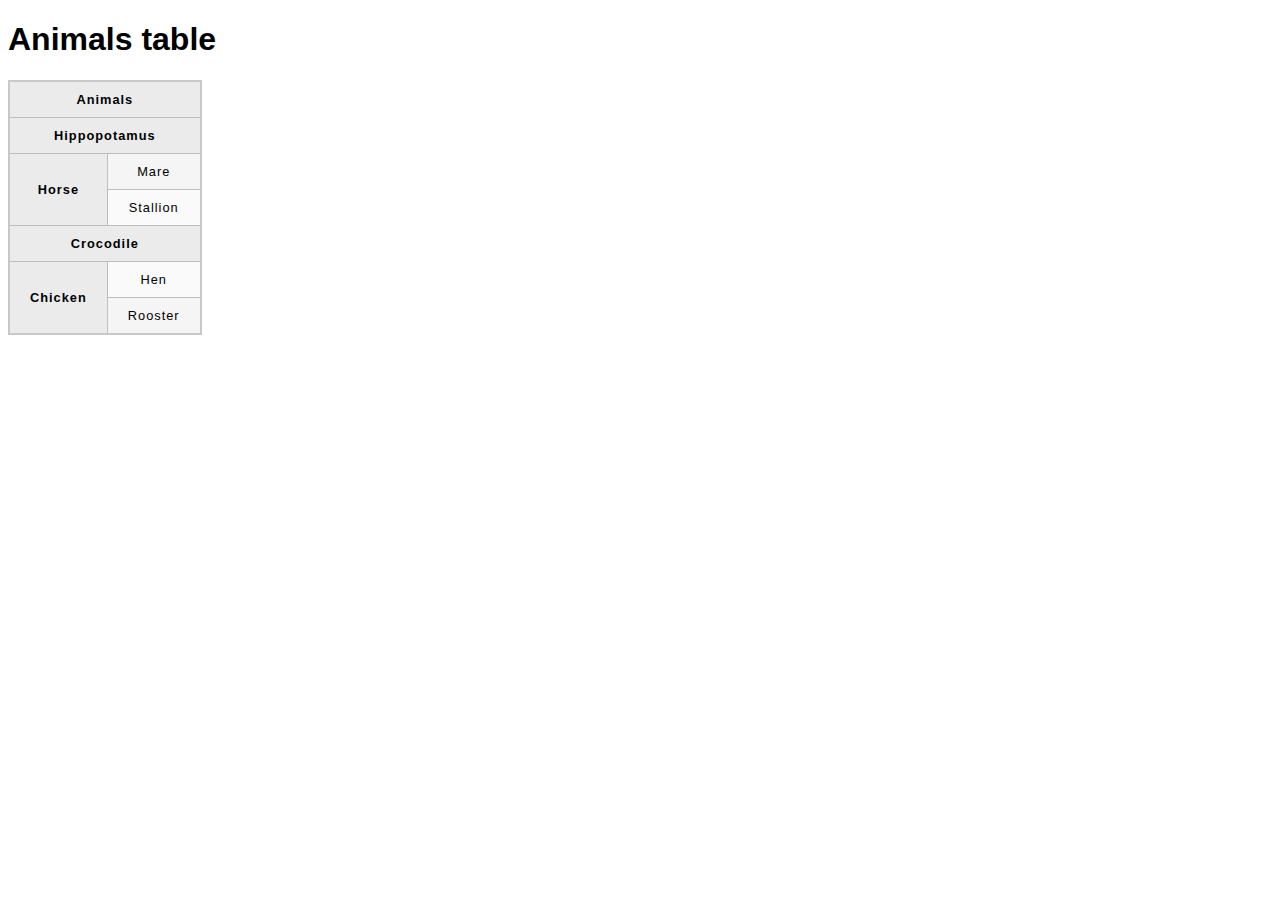
<file: animals-table/index.html>
<!DOCTYPE html>
<html>
  <head>
    <meta charset="utf-8">
    <title>Animals table</title>
    <link href="./styles.css" rel="stylesheet" type="text/css">
  </head>
  <body>
    <h1>Animals table</h1>

    <table>
      <tr>
        <th colspan="2">Animals</th>
      </tr>
      <tr>
        <th colspan="2">Hippopotamus</th>
      </tr>
      <tr>
        <th rowspan="2">Horse</th>
        <td>Mare</td>
      </tr>
      <tr>
        <td>Stallion</td>
      </tr>
      <tr>
        <th colspan="2">Crocodile</th>
      </tr>
      <tr>
        <th rowspan="2">Chicken</th>
        <td>Hen</td>
      </tr>
      <tr>
        <td>Rooster</td>
      </tr>
    </table>


  </body>
</html>
</file>
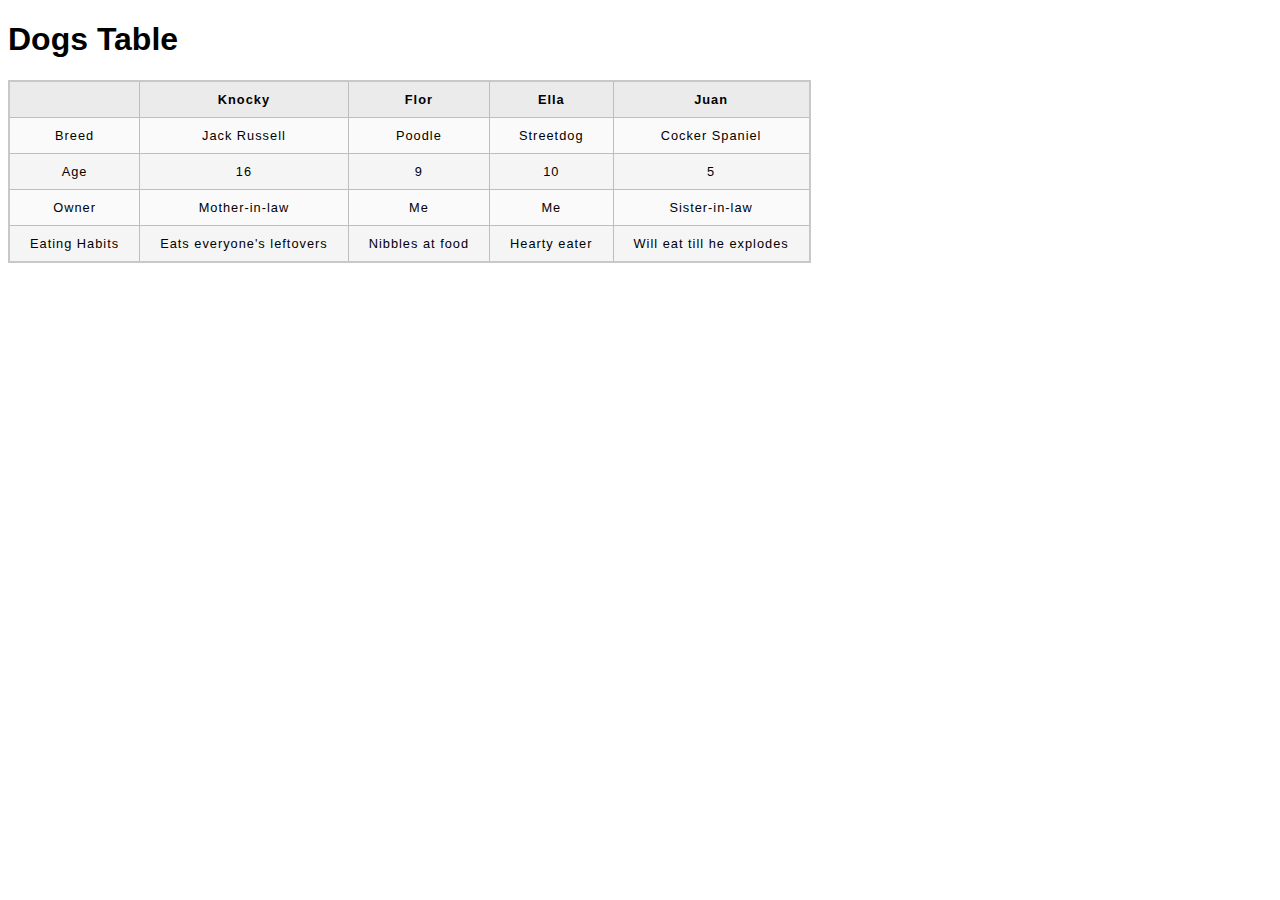
<file: dogs-table/index.html>
<!DOCTYPE html>
<html lang="en">
<head>
    <meta charset="UTF-8">
    <meta http-equiv="X-UA-Compatible" content="IE=edge">
    <meta name="viewport" content="width=device-width, initial-scale=1.0">
    <title>Document</title>
    <link rel="stylesheet" href="./styles.css">
</head>
<body>
    <h1>Dogs Table</h1>

    <table>
      <tr>
        <th>&nbsp;</th>
        <th>Knocky</th>
        <th>Flor</th>
        <th>Ella</th>
        <th>Juan</th>
      </tr>
      <tr>
        <td>Breed</td>
        <td>Jack Russell</td>
        <td>Poodle</td>
        <td>Streetdog</td>
        <td>Cocker Spaniel</td>
      </tr>
      <tr>
        <td>Age</td>
        <td>16</td>
        <td>9</td>
        <td>10</td>
        <td>5</td>
      </tr>
      <tr>
        <td>Owner</td>
        <td>Mother-in-law</td>
        <td>Me</td>
        <td>Me</td>
        <td>Sister-in-law</td>
      </tr>
      <tr>
        <td>Eating Habits</td>
        <td>Eats everyone's leftovers</td>
        <td>Nibbles at food</td>
        <td>Hearty eater</td>
        <td>Will eat till he explodes</td>
      </tr>
    </table>


  </body>
</html>
</file>
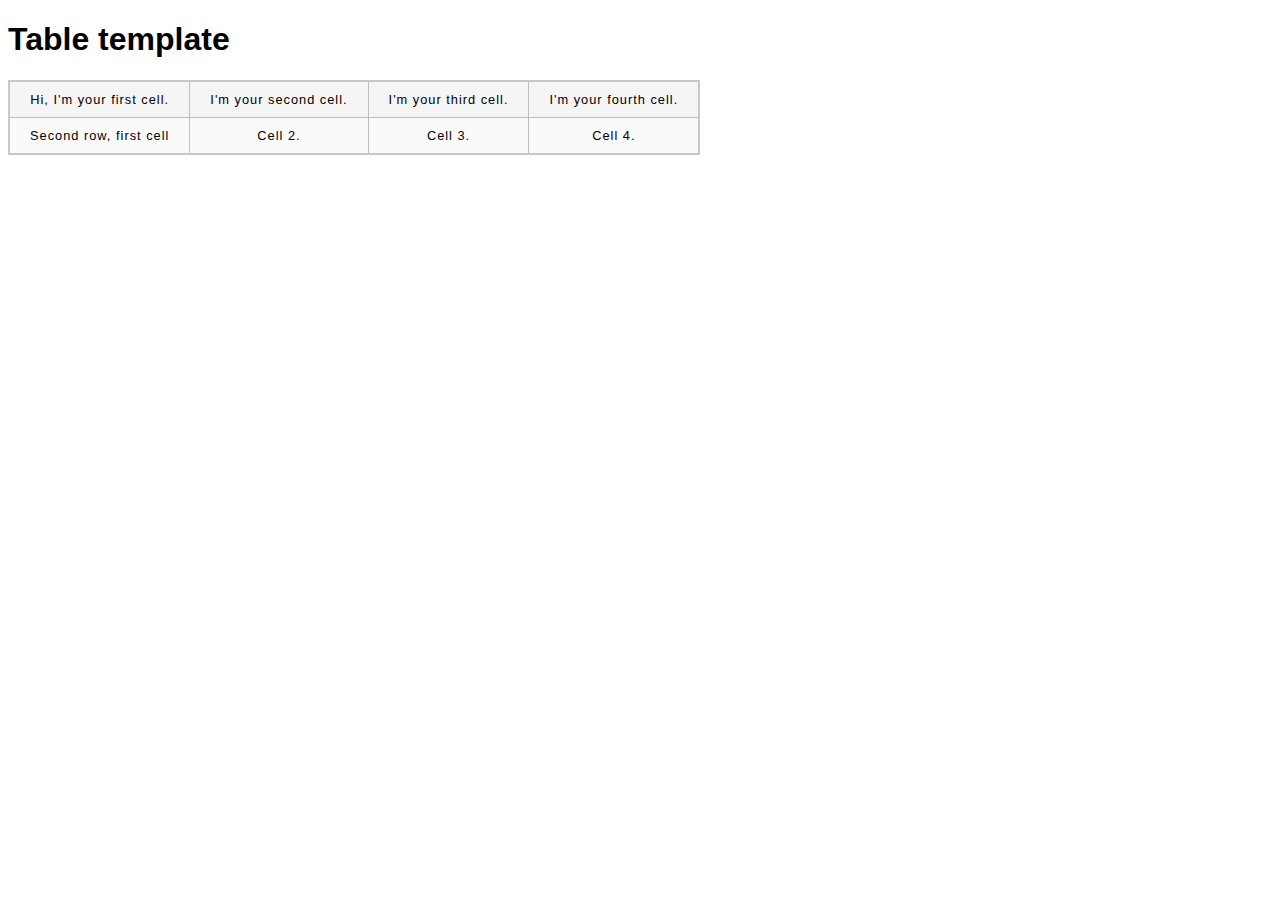
<file: first-table/index.html>
<!DOCTYPE html>
<html>
  <head>
    <meta charset="utf-8">
    <title>Table template</title>
    <link href="./styles.css" rel="stylesheet" type="text/css">
  </head>
  <body>
    <h1>Table template</h1>
    <table>
        <tr>
            <td>Hi, I'm your first cell.</td>
            <td>I'm your second cell.</td>
            <td>I'm your third cell.</td>
            <td>I'm your fourth cell.</td>
        </tr>
        <tr>
            <td>Second row, first cell</td>
            <td>Cell 2.</td>
            <td>Cell 3.</td>
            <td>Cell 4.</td>
        </tr>      
    </table>


  </body>
</html>
</file>
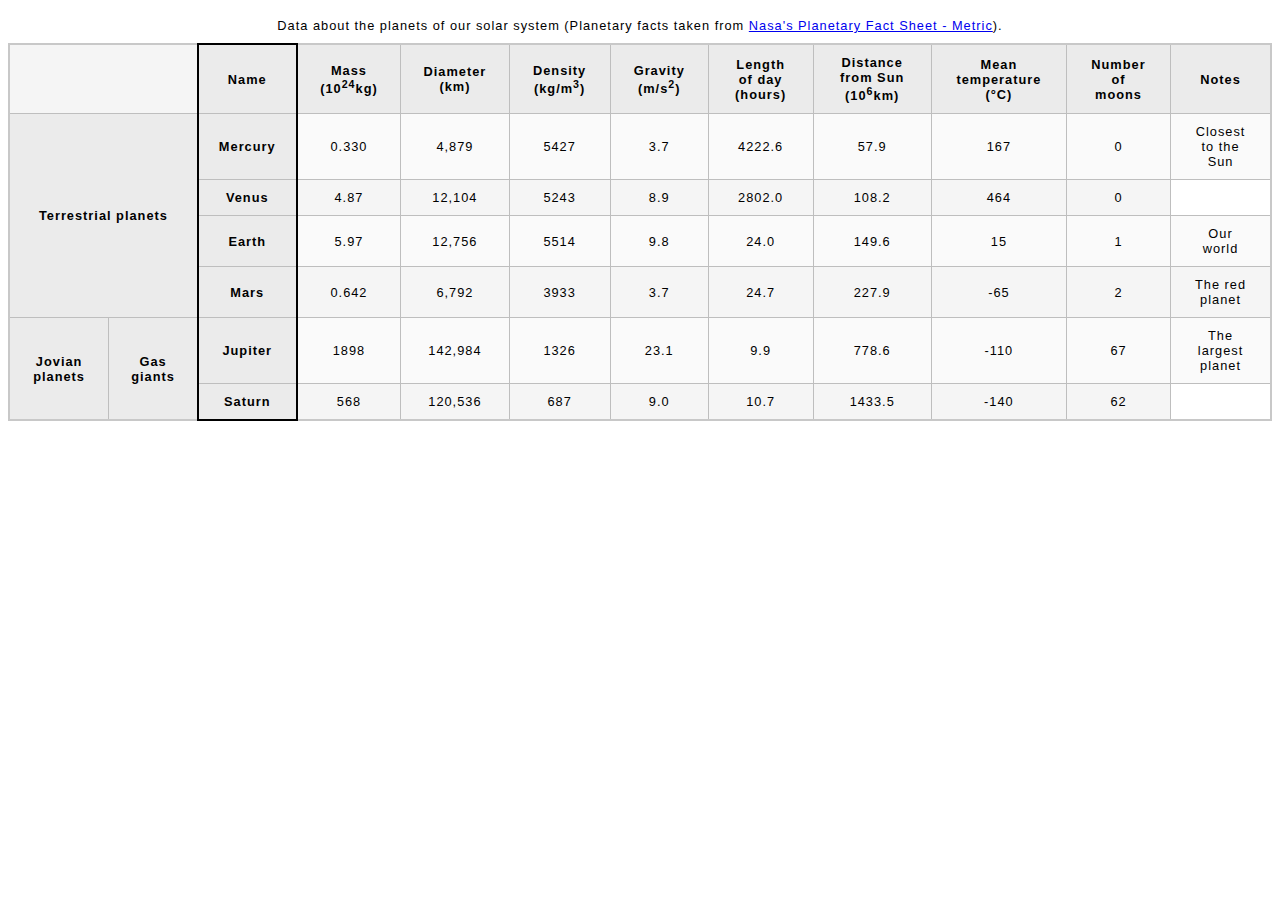
<file: planets-table/index.html>
<!DOCTYPE html>
<html lang="en">

<head>
    <meta charset="UTF-8">
    <meta http-equiv="X-UA-Compatible" content="IE=edge">
    <meta name="viewport" content="width=device-width, initial-scale=1.0">
    <title>Planets</title>
    <link rel="stylesheet" href="./styles.css">
</head>

<body>
    <table>
        <caption>Data about the planets of our solar system (Planetary facts taken from <a
                href="http://nssdc.gsfc.nasa.gov/planetary/factsheet/">Nasa's Planetary Fact Sheet - Metric</a>).
        </caption>
        <tbody>
            <colgroup>
                <col>
                <col>
                <col style="border:2px solid #000000;">
            </colgroup>
            <tr>
                <td colspan="2"></td>
                <th scope="col">Name</th>
                <th scope="col">Mass (10<sup>24</sup>kg)</th>
                <th scope="col">Diameter (km)</th>
                <th scope="col">Density (kg/m<sup>3</sup>)</th>
                <th scope="col">Gravity (m/s<sup>2</sup>)</th>
                <th scope="col">Length of day (hours)</th>
                <th scope="col">Distance from Sun (10<sup>6</sup>km)</th>
                <th scope="col">Mean temperature (°C)</th>
                <th scope="col">Number of moons</th>
                <th scope="col">Notes</th>
            </tr>
            <tr>
                <th rowspan="4" colspan="2" scope="rowgroup">Terrestrial planets</th>
                <th scope="row">Mercury</th>
                <td>0.330</td>
                <td>4,879</td>
                <td>5427</td>
                <td>3.7</td>
                <td>4222.6</td>
                <td>57.9</td>
                <td>167</td>
                <td>0</td>
                <td>Closest to the Sun</td>
            </tr>
            <tr>
                <th scope="row">Venus</th>
                <td>4.87</td>
                <td>12,104</td>
                <td>5243</td>
                <td>8.9</td>
                <td>2802.0</td>
                <td>108.2</td>
                <td>464</td>
                <td>0</td>
            </tr>
            <tr>
                <th scope="row">Earth</th>
                <td>5.97</td>
                <td>12,756</td>
                <td>5514</td>
                <td>9.8</td>
                <td>24.0</td>
                <td>149.6</td>
                <td>15</td>
                <td>1</td>
                <td>Our world</td>
            </tr>
            <tr>
                <th scope="row">Mars</th>
                <td>0.642</td>
                <td>6,792</td>
                <td>3933</td>
                <td>3.7</td>
                <td>24.7</td>
                <td>227.9</td>
                <td>-65</td>
                <td>2</td>
                <td>The red planet</td>
            </tr>
            <tr>
                <th rowspan="2">Jovian planets</th>
                <th rowspan="2">Gas giants</th>
                <th scope="row">Jupiter</th>
                <td>1898</td>
                <td>142,984</td>
                <td>1326</td>
                <td>23.1</td>
                <td>9.9</td>
                <td> 778.6</td>
                <td>-110</td>
                <td>67</td>
                <td>The largest planet</td>
            </tr>
            <tr>
                <th scope="row">Saturn</th>
                <td>568</td>
                <td>120,536</td>
                <td>687</td>
                <td>9.0</td>
                <td>10.7</td>
                <td>1433.5</td>
                <td>-140 </td>
                <td>62</td>
            </tr>
        </tbody>
    </table>
</body>

</html>


<!-- https://developer.mozilla.org/en-US/docs/Learn/HTML/Tables/Structuring_planet_data -->
</file>
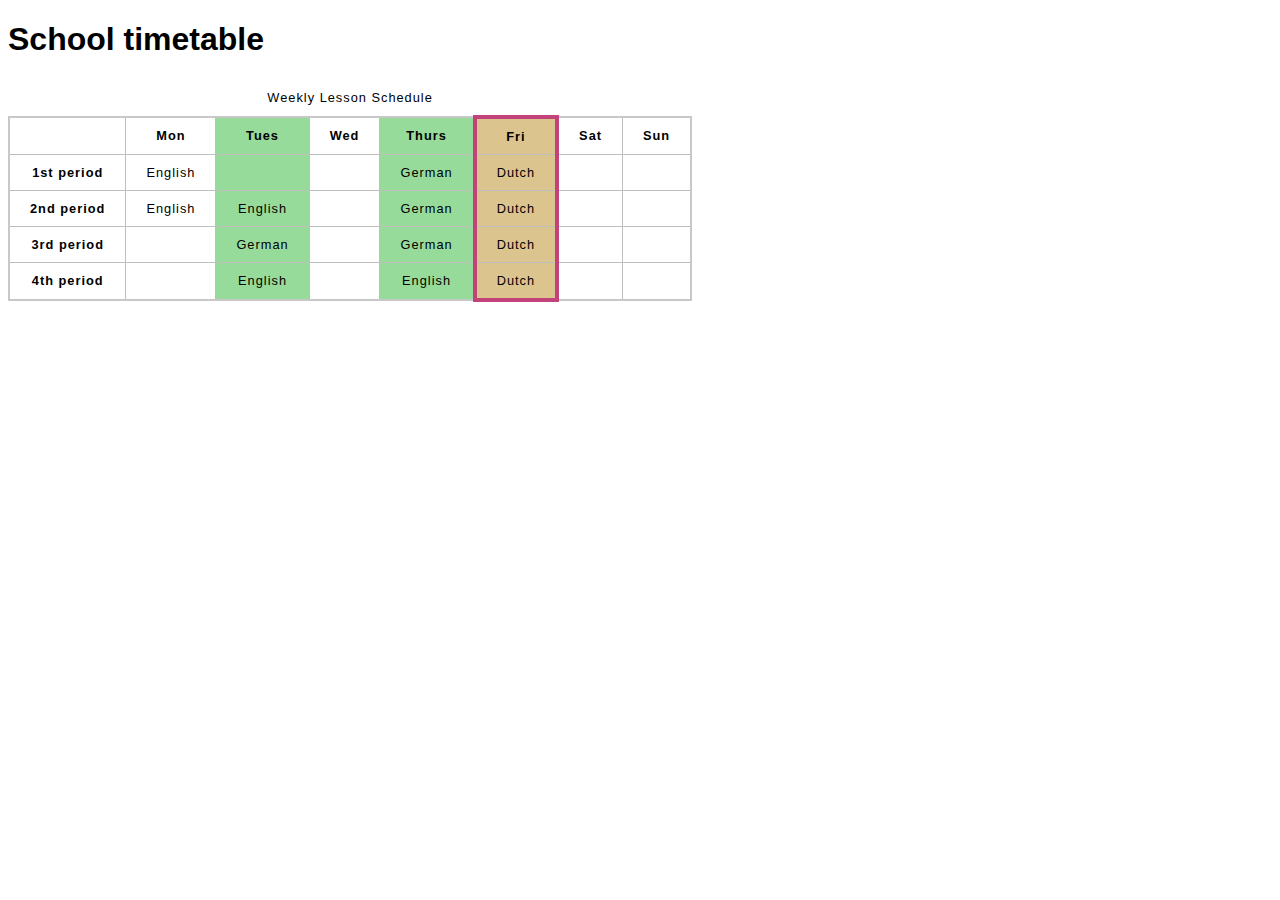
<file: timetable/index.html>
<!DOCTYPE html>
<html>
  <head>
    <meta charset="utf-8">
    <title>School timetable</title>
    <style>
    html {
      font-family: sans-serif;
    }

    table {
      border-collapse: collapse;
      border: 2px solid rgb(200,200,200);
      letter-spacing: 1px;
      font-size: 0.8rem;
    }

    td, th {
      border: 1px solid rgb(190,190,190);
      padding: 10px 20px;
    }

    td {
      text-align: center;
    }

    caption {
      padding: 10px;
    }
    </style>
  </head>
  <body>
    <h1>School timetable</h1>

    <table>
        <caption>Weekly Lesson Schedule</caption>
        <colgroup>
            <col>
            <col>
            <col style="background-color: #97DB9A;">
            <col style="width: 42px;">
            <col style="background-color: #97DB9A;">
            <col style="background-color:#DCC48E; border:4px solid #C1437A;">
            <col style="width: 42px;">
            <col style="width: 42px;">
        </colgroup>
      <tr>
        <td>&nbsp;</td>
        <th>Mon</th>
        <th>Tues</th>
        <th>Wed</th>
        <th>Thurs</th>
        <th>Fri</th>
        <th>Sat</th>
        <th>Sun</th>
      </tr>
      <tr>
        <th>1st period</th>
        <td>English</td>
        <td>&nbsp;</td>
        <td>&nbsp;</td>
        <td>German</td>
        <td>Dutch</td>
        <td>&nbsp;</td>
        <td>&nbsp;</td>
      </tr>
      <tr>
        <th>2nd period</th>
        <td>English</td>
        <td>English</td>
        <td>&nbsp;</td>
        <td>German</td>
        <td>Dutch</td>
        <td>&nbsp;</td>
        <td>&nbsp;</td>
      </tr>
      <tr>
        <th>3rd period</th>
        <td>&nbsp;</td>
        <td>German</td>
        <td>&nbsp;</td>
        <td>German</td>
        <td>Dutch</td>
        <td>&nbsp;</td>
        <td>&nbsp;</td>
      </tr>
      <tr>
        <th>4th period</th>
        <td>&nbsp;</td>
        <td>English</td>
        <td>&nbsp;</td>
        <td>English</td>
        <td>Dutch</td>
        <td>&nbsp;</td>
        <td>&nbsp;</td>
      </tr>
    </table>


  </body>
</html>
</file>
<file: animals-table/styles.css>
html {
    font-family: sans-serif;
  }
  
  table {
    border-collapse: collapse;
    border: 2px solid rgb(200,200,200);
    letter-spacing: 1px;
    font-size: 0.8rem;
  }
  
  td, th {
    border: 1px solid rgb(190,190,190);
    padding: 10px 20px;
  }
  
  th {
    background-color: rgb(235,235,235);
  }
  
  td {
    text-align: center;
  }
  
  tr:nth-child(even) td {
    background-color: rgb(250,250,250);
  }
  
  tr:nth-child(odd) td {
    background-color: rgb(245,245,245);
  }
  
  caption {
    padding: 10px;
  }
</file>
<file: dogs-table/styles.css>
html {
    font-family: sans-serif;
  }
  
  table {
    border-collapse: collapse;
    border: 2px solid rgb(200,200,200);
    letter-spacing: 1px;
    font-size: 0.8rem;
  }
  
  td, th {
    border: 1px solid rgb(190,190,190);
    padding: 10px 20px;
  }
  
  th {
    background-color: rgb(235,235,235);
  }
  
  td {
    text-align: center;
  }
  
  tr:nth-child(even) td {
    background-color: rgb(250,250,250);
  }
  
  tr:nth-child(odd) td {
    background-color: rgb(245,245,245);
  }
  
  caption {
    padding: 10px;
  }
</file>
<file: first-table/styles.css>
html {
    font-family: sans-serif;
  }
  
  table {
    border-collapse: collapse;
    border: 2px solid rgb(200,200,200);
    letter-spacing: 1px;
    font-size: 0.8rem;
  }
  
  td, th {
    border: 1px solid rgb(190,190,190);
    padding: 10px 20px;
  }
  
  th {
    background-color: rgb(235,235,235);
  }
  
  td {
    text-align: center;
  }
  
  tr:nth-child(even) td {
    background-color: rgb(250,250,250);
  }
  
  tr:nth-child(odd) td {
    background-color: rgb(245,245,245);
  }
  
  caption {
    padding: 10px;
  }
</file>
<file: planets-table/styles.css>
html {
    font-family: sans-serif;
  }
  
  table {
    border-collapse: collapse;
    border: 2px solid rgb(200,200,200);
    letter-spacing: 1px;
    font-size: 0.8rem;
  }
  
  td, th {
    border: 1px solid rgb(190,190,190);
    padding: 10px 20px;
  }
  
  th {
    background-color: rgb(235,235,235);
  }
  
  td {
    text-align: center;
  }
  
  tr:nth-child(even) td {
    background-color: rgb(250,250,250);
  }
  
  tr:nth-child(odd) td {
    background-color: rgb(245,245,245);
  }
  
  caption {
    padding: 10px;
  }

  tr td:hover, th:hover {
    background-color: rgb(160, 160, 160);
    font-weight: bold;
  }
</file>
